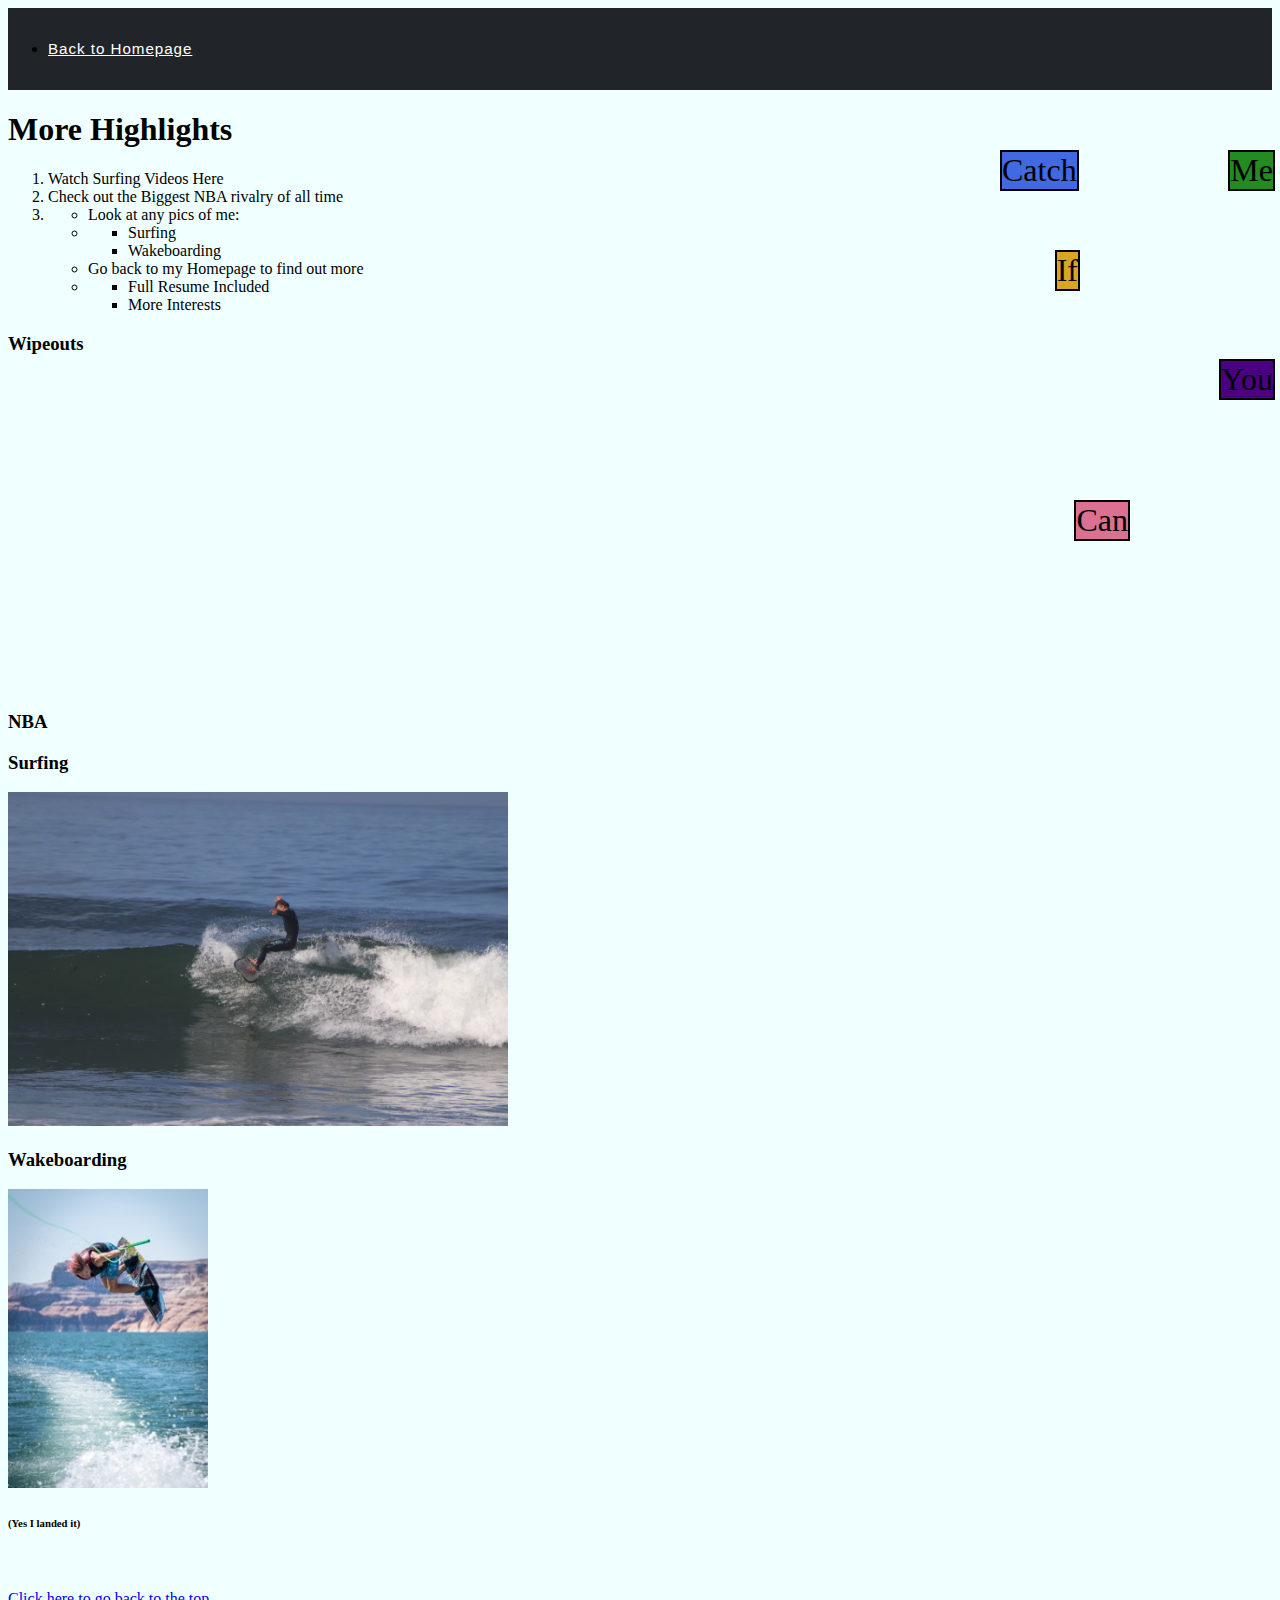
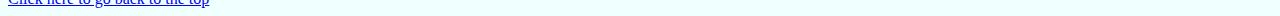
<file: startbootstrap-agency-gh-pages/scratch.html>
<!DOCTYPE html>
<html lang="en">
  <head>
    <meta charset="UTF-8" />
    <meta http-equiv="X-UA-Compatible" content="IE=edge" />
    <meta name="viewport" content="width=device-width, initial-scale=1.0" />
    <title>Document</title>
    <link href="css/scratch.css" rel="stylesheet" />
   
  </head>
  <body>
    <nav class="navbar navbar-expand-lg navbar-dark fixed-top" id="mainNav">
      <div class="container">
          <i class="fas fa-bars ms-1"></i>
          <a href="index.html"></a>
        </button>
        <div class="collapse navbar-collapse" id="navbarResponsive">
          <ul class="navbar-nav text-uppercase ms-auto py-4 py-lg-0">
            <li class="nav-item">
              <a class="nav-link" href="index.html">Back to Homepage</a>
            </li>
          </ul>
        </div>
      </div>
    </nav>
    <h1 id = "top"> More Highlights</h1>
    <ol>
      <li>Watch Surfing Videos Here</li>
      <li>Check out the Biggest NBA rivalry of all time</li>
      <li>
          <ul>
              <li>Look at any pics of me:</li>
              <li>
                  <ul>
                      <li>Surfing </li>
                      <li>Wakeboarding</li>
                  </ul>
              </li>
              <li>Go back to my Homepage to find out more</li>
              <li>
                  <ul>
                      <li>Full Resume Included</li>
                      <li>More Interests</li>
                  </ul>
              </li>
          </ul>
      </li>
  </ol>
        <h3>Wipeouts</h3>
        <iframe width="560" height="315" src="https://www.youtube.com/embed/IaNvpSHZ1mE" title="YouTube video player" frameborder="0" allow="accelerometer; autoplay; clipboard-write; encrypted-media; gyroscope; picture-in-picture; web-share" allowfullscreen></iframe>
        <h3>NBA</h3>
        <div class='tableauPlaceholder' id='viz1681835189009' style='position: relative'><noscript><a href='http:&#47;&#47;pantoviz.blogspot.it'><img alt='Bird Vs Magic ' src='https:&#47;&#47;public.tableau.com&#47;static&#47;images&#47;JM&#47;JMBZP927G&#47;1_rss.png' style='border: none' /></a></noscript><object class='tableauViz'  style='display:none;'><param name='host_url' value='https%3A%2F%2Fpublic.tableau.com%2F' /> <param name='embed_code_version' value='3' /> <param name='path' value='shared&#47;JMBZP927G' /> <param name='toolbar' value='no' /><param name='static_image' value='https:&#47;&#47;public.tableau.com&#47;static&#47;images&#47;JM&#47;JMBZP927G&#47;1.png' /> <param name='animate_transition' value='yes' /><param name='display_static_image' value='yes' /><param name='display_spinner' value='yes' /><param name='display_overlay' value='yes' /><param name='display_count' value='yes' /><param name='language' value='en-US' /></object></div>                <script type='text/javascript'>                    var divElement = document.getElementById('viz1681835189009');                    var vizElement = divElement.getElementsByTagName('object')[0];                    if ( divElement.offsetWidth > 800 ) { vizElement.style.width='1100px';vizElement.style.height='800px';} else if ( divElement.offsetWidth > 500 ) { vizElement.style.width='1100px';vizElement.style.height='800px';} else { vizElement.style.width='100%';vizElement.style.height='900px';}                     var scriptElement = document.createElement('script');                    scriptElement.src = 'https://public.tableau.com/javascripts/api/viz_v1.js';                    vizElement.parentNode.insertBefore(scriptElement, vizElement);                </script>
        <h3>Surfing</h3>
        <img class = "pic" src = "assets/img/IMG_0100.jpeg" width = 500px>
    <br>
    <h3>Wakeboarding</h3>
    <img class = "pic" src = "assets/img/DSC_6971 Small.jpeg" width = 200px>
    <h6>(Yes I landed it)</h6>
    <div id = "box" class = "box1">Catch</div>
    <div id = "box" class = "box2">Me</div>
    <div id = "box" class = "box3">If</div>
    <div  id = "box"class = "box4">You</div>
    <div id = "box" class = "box5">Can</div>
  </body>
  <br>
  <br>

  <a href="#top"> Click here to go back to the top</a>
</html>
</file>
<file: startbootstrap-agency-gh-pages/css/scratch.css>
#mainNav {
  padding-top: 1rem;
  padding-bottom: 1rem;
  background-color: #212529;
}
#mainNav .navbar-toggler {
  padding: 0.75rem;
  font-size: 0.75rem;
  font-family: "Montserrat", -apple-system, BlinkMacSystemFont, "Segoe UI",
    Roboto, "Helvetica Neue", Arial, sans-serif, "Apple Color Emoji",
    "Segoe UI Emoji", "Segoe UI Symbol", "Noto Color Emoji";
  text-transform: uppercase;
  font-weight: 700;
}
#mainNav .navbar-brand {
  color: #ffc800;
  font-family: "Montserrat", -apple-system, BlinkMacSystemFont, "Segoe UI",
    Roboto, "Helvetica Neue", Arial, sans-serif, "Apple Color Emoji",
    "Segoe UI Emoji", "Segoe UI Symbol", "Noto Color Emoji";
  font-weight: 700;
  letter-spacing: 0.0625em;
  text-transform: uppercase;
}
#mainNav .navbar-brand img {
  height: 1.5rem;
}
#mainNav .navbar-nav .nav-item .nav-link {
  font-family: "Montserrat", -apple-system, BlinkMacSystemFont, "Segoe UI",
    Roboto, "Helvetica Neue", Arial, sans-serif, "Apple Color Emoji",
    "Segoe UI Emoji", "Segoe UI Symbol", "Noto Color Emoji";
  font-size: 0.95rem;
  color: #fff;
  letter-spacing: 0.0625em;
}
#mainNav .navbar-nav .nav-item .nav-link.active,
#mainNav .navbar-nav .nav-item .nav-link:hover {
  color: #ffc800;
}

h1 {
  color: black;
  font-family: fantasy;
  font-size: 5;
}

body {
  background-color: azure;
}

.grid-container {
  display: grid;
  grid-template-columns: auto auto auto;
}
.grid-item {
  background-color: azure;
  display: flex;
  flex-direction: column;
  justify-content: space-between;
  align-items: center;
}
#box {
  font-size: xx-large;
  border: 2px solid black;
  text-align: center;
  position: absolute;
  /*display: inline;*/
}
#box:hover {
  animation-name: disappear;
  animation-duration: 0.5s;
}
@keyframes disappear {
  0% {
    opacity: 1;
  }
  100% {
    opacity: 0;
  }
}
.box1 {
  background-color: royalblue;
  top: 150px;
  left: 1000px;
}

.box2 {
  background-color: forestgreen;
  top: 150px;
  right: 5px;
}

.box3 {
  background-color: goldenrod;
  top: 250px;
  right: 200px;
}

.box4 {
  background-color: indigo;
  bottom: 500px;
  right: 5px;
}

.box5 {
  background-color: palevioletred;
  top: 500px;
  right: 150px;
}
</file>
